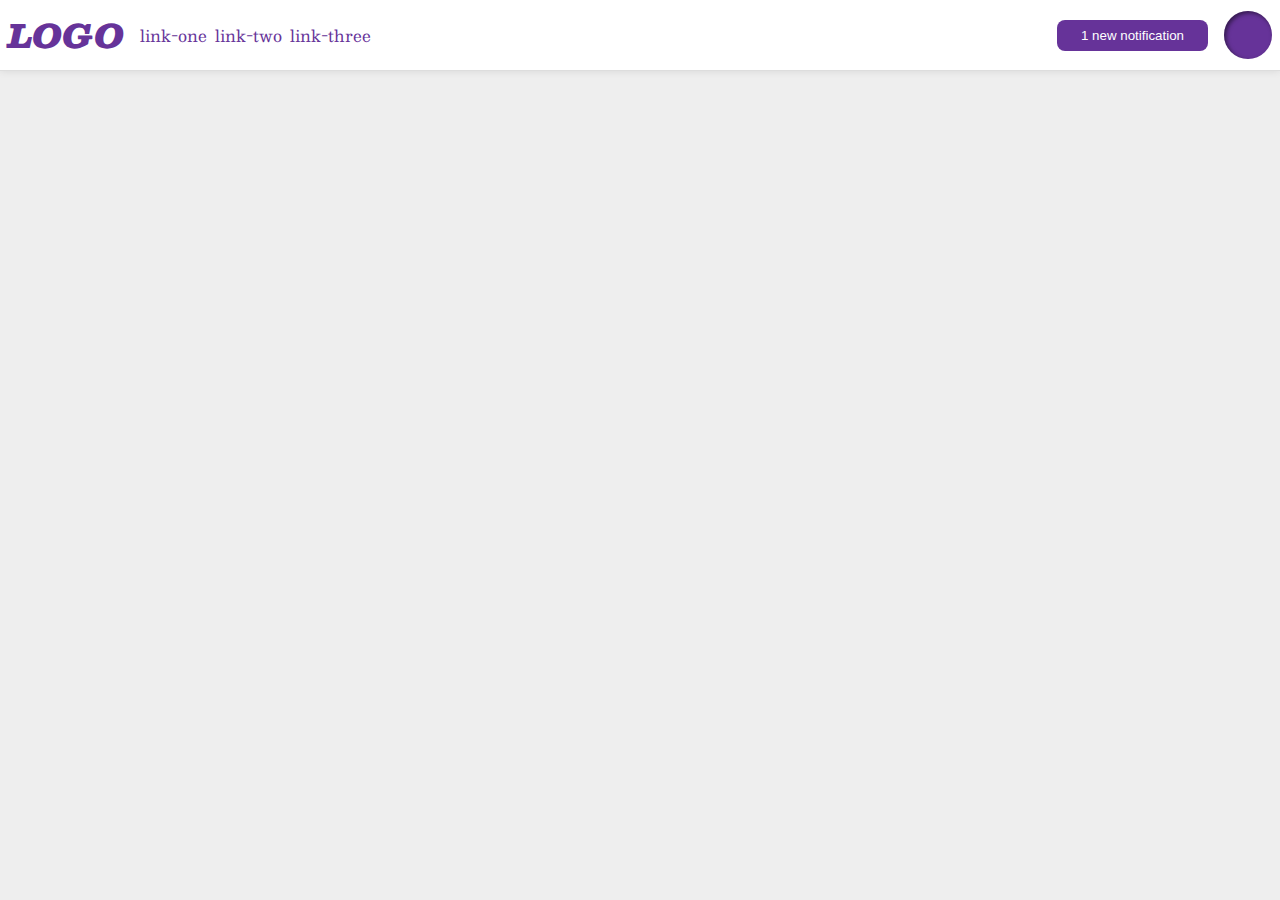
<file: flex/03-flex-header-2/index.html>
<!DOCTYPE html>
<html lang="en">
  <head>
    <meta charset="UTF-8">
    <meta http-equiv="X-UA-Compatible" content="IE=edge">
    <meta name="viewport" content="width=device-width, initial-scale=1.0">
    <title>Flex Header 2</title>
    <link rel="stylesheet" href="style.css">
  </head>
  <body>
    <div class="header">
      <div class="left-header">
        <div class="logo">
          LOGO
        </div>
        <ul class="links">
          <li><a href="google.com">link-one</a></li>
          <li><a href="google.com">link-two</a></li>
          <li><a href="google.com">link-three</a></li>
        </ul>
      </div>
      <div class="right-header">
        <button class="notifications">
          1 new notification
        </button>
        <div class="profile-image"></div>
      </div>
    </div>
  </body>
</html>
</file>
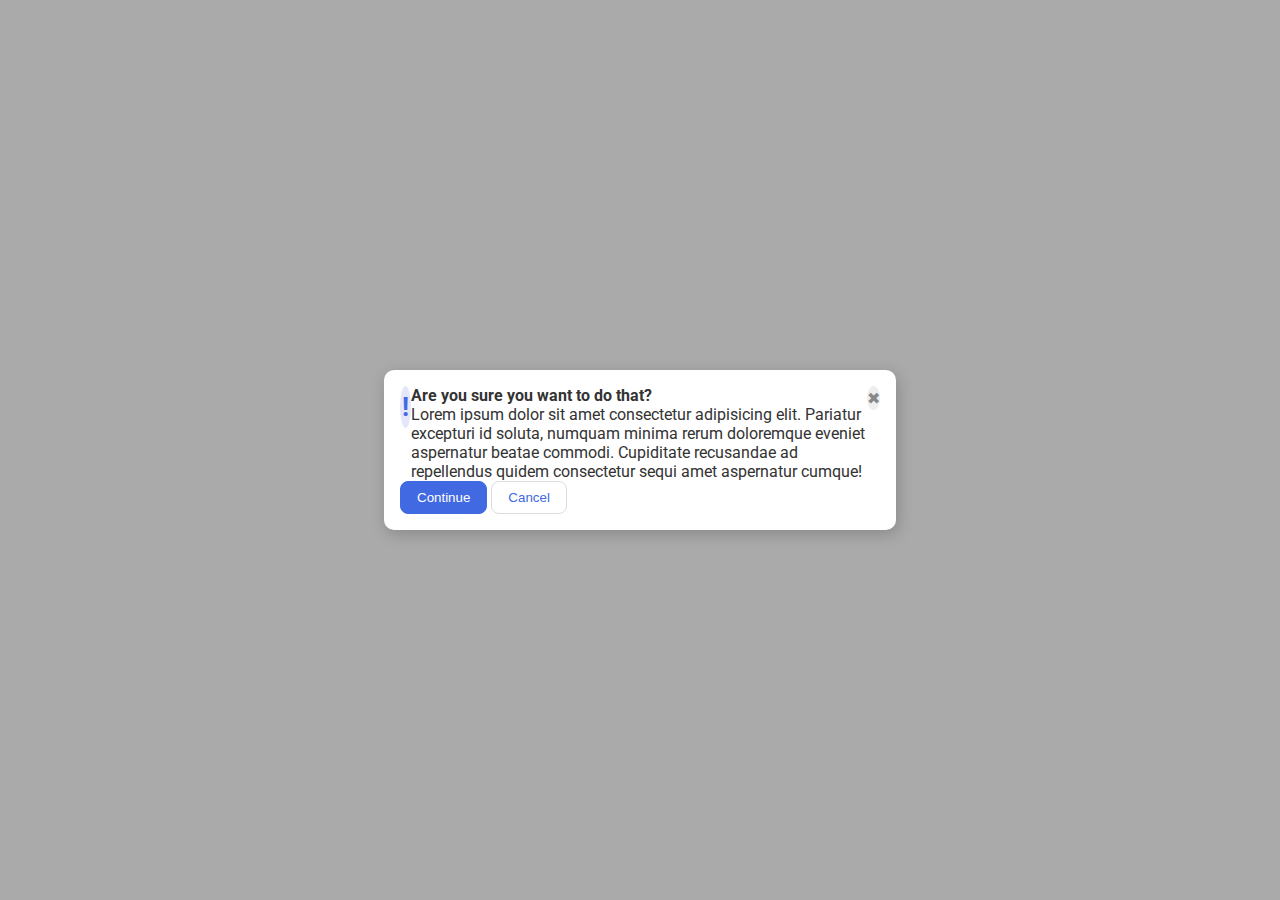
<file: flex/05-flex-modal/index.html>
<!DOCTYPE html>
<html lang="en">
  <head>
    <meta charset="UTF-8">
    <meta http-equiv="X-UA-Compatible" content="IE=edge">
    <meta name="viewport" content="width=device-width, initial-scale=1.0">
    <link rel="stylesheet" href="style.css">
    <title>Modal</title>
  </head>
  <body>
    <div class="modal">
      <div class="top-modal">
        <div class="icon">!</div>
        <div class="center-modal">
          <div class="header"><b>Are you sure you want to do that?</b></div>
          <div class="text">Lorem ipsum dolor sit amet consectetur adipisicing elit. Pariatur excepturi id soluta, numquam minima rerum doloremque eveniet aspernatur beatae commodi. Cupiditate recusandae ad repellendus quidem consectetur sequi amet aspernatur cumque!</div>
        </div>
        <div class="close-button">✖</div>
      </div>
      <div class="bottom-modal">
        <button class="continue">Continue</button>
        <button class="cancel">Cancel</button>
      </div>
    </div>
  </body>
</html>
</file>
<file: flex/03-flex-header-2/style.css>
/* this is some magical font-importing.  
you'll learn about it later. */
@import url('https://fonts.googleapis.com/css2?family=Besley:ital,wght@0,400;1,900&display=swap');

body {
  margin: 0;
  background: #eee;
  font-family: Besley, serif;
}

.header {
  background: white;
  border-bottom: 1px solid #ddd;
  box-shadow: 0 0 8px rgba(0,0,0,.1);
}

.profile-image {
  background: rebeccapurple;
  box-shadow: inset 2px 2px 4px rgba(0,0,0,.5);
  border-radius: 50%;
  width: 48px;
  height: 48px;
}

.logo {
  color: rebeccapurple;
  font-size: 32px;
  font-weight: 900;
  font-style: italic;
}

button {
  border: none;
  border-radius: 8px;
  background: rebeccapurple;
  color: white;
  padding: 8px 24px;
}

a {
  /* this removes the line under our links */
  text-decoration: none;
  color: rebeccapurple;
}

ul {
  list-style-type: none;
}

/* solution */
.header {
  display: flex;
  justify-content: space-between;
  align-items: center;
  padding: 8px;
}

.left-header {
  display: flex;
  align-items: center;
  gap: 16px;
}

.right-header {
  display: flex;
  align-items: center;
  gap: 16px;
}

.links {
  display: flex;
  gap: 8px;
  padding: 0;
  margin: 0;
}
</file>
<file: flex/05-flex-modal/style.css>
@import url('https://fonts.googleapis.com/css2?family=Roboto:wght@400;700&display=swap');

html, body {
  height: 100%;
}

body {
  font-family: Roboto, sans-serif;
  margin: 0;
  background: #aaa;
  color: #333;
  /* I'll give you this one for free lol */
  display: flex;
  align-items: center;
  justify-content: center;
}

.modal {
  background: white;
  width: 480px;
  border-radius: 10px;
  box-shadow: 2px 4px 16px rgba(0,0,0,.2);
}

.icon {
  color: royalblue;
  font-size: 26px;
  font-weight: 700;
  background: lavender;
  width: 42px;
  height: 42px;
  border-radius: 50%;
  display: flex;
  align-items: center;
  justify-content: center;
}

.close-button {
  background: #eee;
  border-radius: 50%;
  color: #888;
  font-weight: 400;
  font-size: 16px;
  height: 24px;
  width: 24px;
  display: flex;
  align-items: center;
  justify-content: center;
}

button {
  padding: 8px 16px;
  border-radius: 8px;
}

button.continue {
  background: royalblue;
  border: 1px solid royalblue;
  color: white;
}

button.cancel {
  background: white;
  border: 1px solid #ddd;
  color: royalblue;
}

.modal {
  display: flex;
  flex-direction: column;
  padding: 16px;
}

.top-modal {
  display: flex;
}

.icon {
  flex-grow: 1;
  flex-basis: auto;
}
</file>
